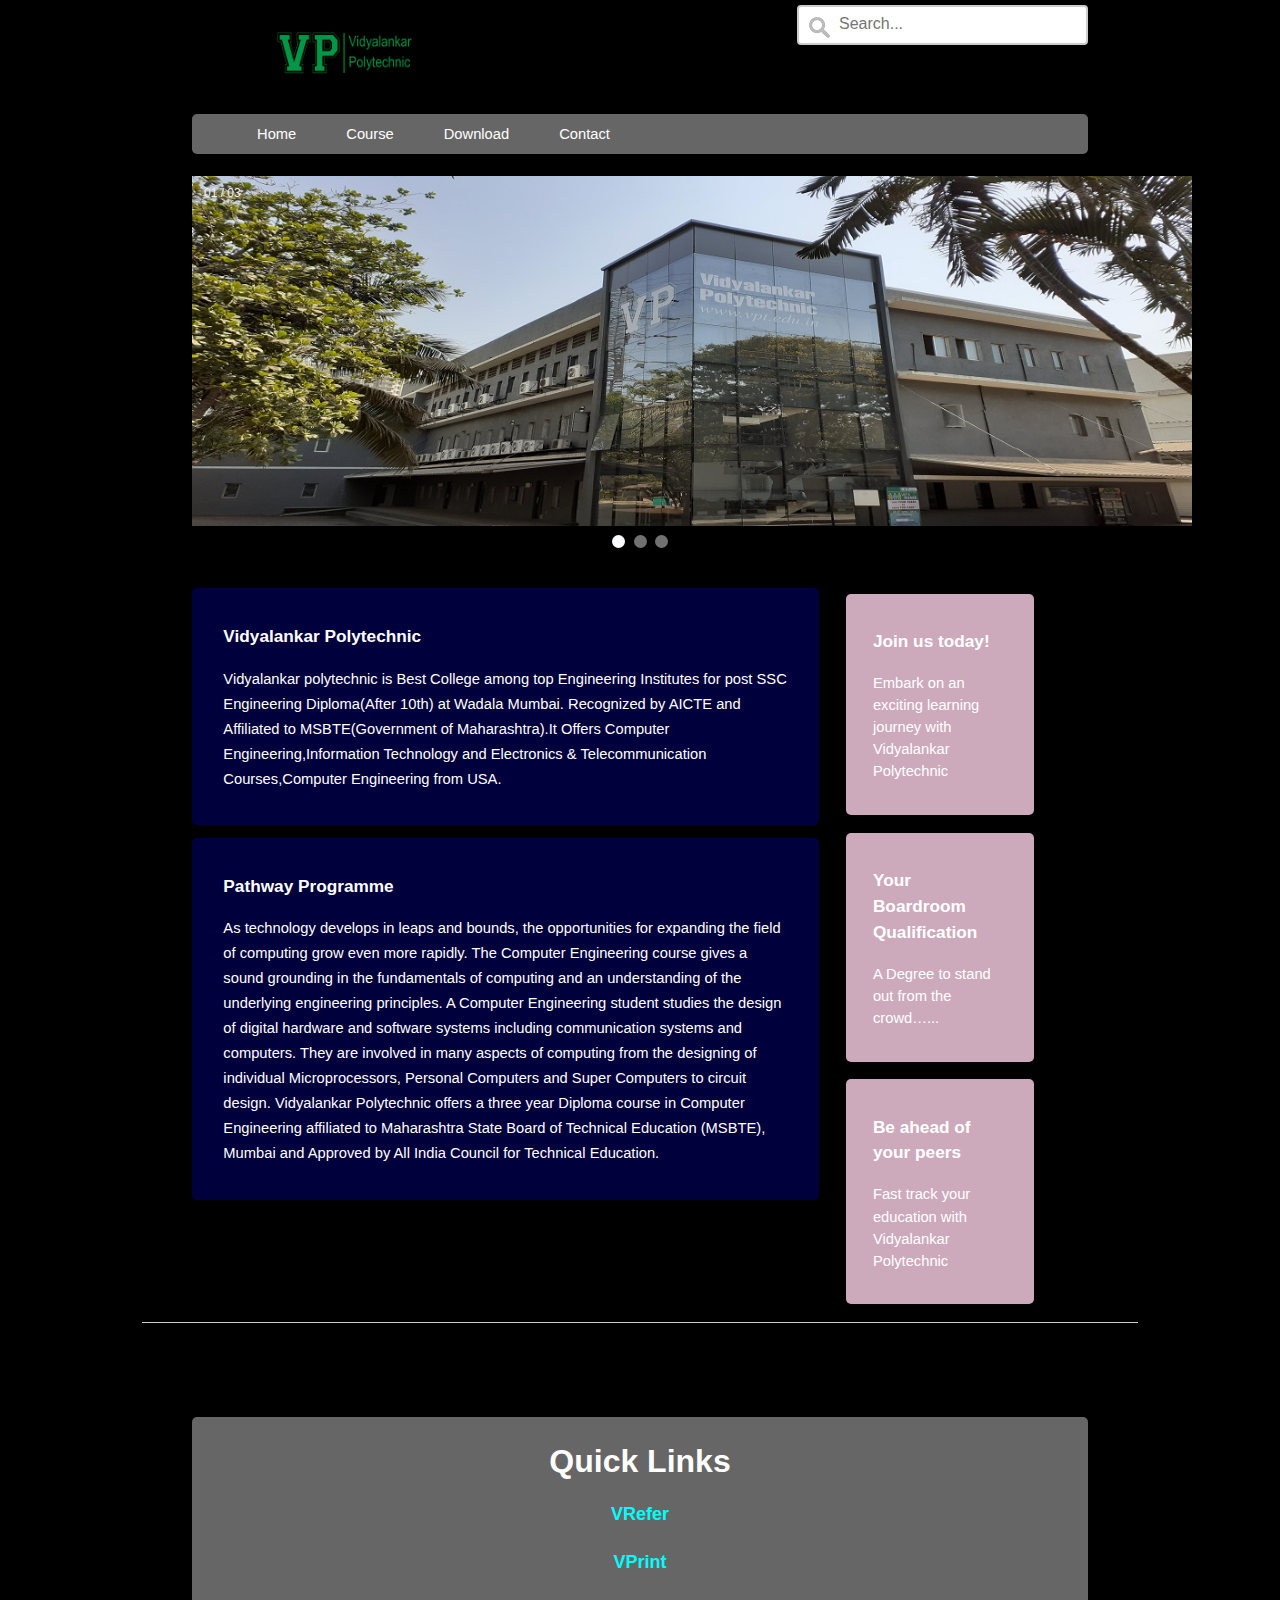
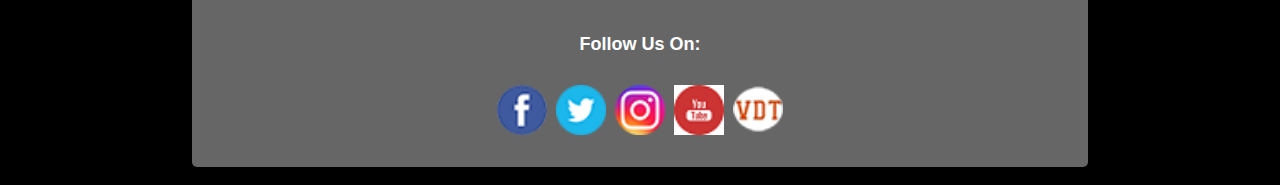
<file: index.html>
<!DOCTYPE html>
<html>
<head>
	<title>VIDYALANKAR POLYTECHNIC</title>
	
 <link rel="stylesheet" type="text/css" href="css/style.css">
</head>
<body class="body">
<header class="mainheader">
	<img src="images/logo.png">
	<content id="search">
		<form>
  <input type="text" name="search" placeholder="Search..." onclick="window.location.href='search.html'">
</form>
	</content>
	<nav>
		<ul>
			<li><a href="index.html">Home</a></li>
			<li><a href="course.html">Course</a></li>
			<li><a href="download.html">Download</a></li>
			<li><a href="contact.html">Contact</a></li>
			
			
		</ul> 
	</nav>
</header>
<br>
<div class="slideshow-container">

<div class="iambrpslides fade">
  <div class="numbertext">01 / 03</div>
  <img src="./images/a.jpg" height="350" width="1000">
 </div>

<div class="iambrpslides fade">
  <div class="numbertext">02 / 03</div>
  <img src="./images/b.jpg" height="350" width="1000">
  </div>

<div class="iambrpslides fade">
  <div class="numbertext">03 / 03</div>
  <img src="./images/c.jpg" height="350" width="1000">
</div>

</div>


<div style="text-align:center">
  <span class="dot"></span> 
  <span class="dot"></span> 
  <span class="dot"></span> 
</div>

<script>
var slideIndex = 0;
showSlides();

function showSlides() {
    var i;
    var slides = document.getElementsByClassName("iambrpslides");
    var dots = document.getElementsByClassName("dot");
    for (i = 0; i < slides.length; i++) {
       slides[i].style.display = "none";  
    }
    slideIndex++;
    if (slideIndex> slides.length) {slideIndex = 1}    
    for (i = 0; i < dots.length; i++) {
        dots[i].className = dots[i].className.replace(" active", "");
    }
    slides[slideIndex-1].style.display = "block";  
    dots[slideIndex-1].className += " active";
    setTimeout(showSlides, 2500); // This is for Changing image every 2.5 seconds
}
</script>
<br>
		
		<script type="text/javascript">
  document.title="Home";
</script>
		
				

<div class="mainContent">
	<div class="Content">
		<article class="topContent">
			<header>
			<h3> Vidyalankar Polytechnic </h3> 
			</header>
			<footer>
			</footer>
			<content>
<p>Vidyalankar polytechnic is Best College among top Engineering Institutes for post SSC Engineering Diploma(After 10th) at Wadala Mumbai. Recognized by AICTE and Affiliated to MSBTE(Government of Maharashtra).It Offers Computer Engineering,Information Technology and Electronics & Telecommunication Courses,Computer Engineering from USA.

</p>
			</content>
		</article>

		<article class="bottomContent">
			<header>
			<h3>Pathway Programme</h3> 
			</header>
			<footer>
			</footer>
			<content>
<p>As technology develops in leaps and bounds, the opportunities for expanding the field of computing grow even more rapidly. The Computer Engineering course gives a sound grounding in the fundamentals of computing and an understanding of the underlying engineering principles. A Computer Engineering student studies the design of digital hardware and software systems including communication systems and computers. They are involved in many aspects of computing from the designing of individual Microprocessors, Personal Computers and Super Computers to circuit design.

Vidyalankar Polytechnic offers a three year Diploma course in Computer Engineering affiliated to Maharashtra State Board of Technical Education (MSBTE), Mumbai and Approved by All India Council for Technical Education.

</p>
			</content>
		</article>

		
	</div>
</div>
<aside class="top-sidebar">
	<article>
		<h3>Join us today!</h3>
		<p>Embark on an exciting learning journey with Vidyalankar Polytechnic</p>
	</article>
</aside>

<aside class="middle-sidebar">
	<article>
		<h3>Your Boardroom Qualification</h3>
		<p>A Degree to stand out from the crowd…...</p>
	</article>
</aside>

<aside class="buttom-sidebar">
	<article>
		<h3>Be ahead of your peers</h3>
		<p>Fast track your education with Vidyalankar Polytechnic</p>
	</article>
</aside>
<hr>
<footer class="mainFooter">
<h4> <center> Quick Links <br>
<a href="http://172.16.1.33/"><font size="4" face="Arial">VRefer</font></a><br>
<a href="http://vprint.vit.edu.in:9191/user"><font size="4" face="Arial">VPrint</font></a><br>

<p><font size="4" face="Arial"> Follow Us On:</font></p>
<a href="https://www.facebook.com/Vidyalankar.VP"><img src="images\fb1.png" width=50 height="50"></a>
<a href="https://twitter.com/VidyalankarPoly"><img src="images\twitter-1.png" width="50" height="50"></a>
<a href="https://www.instagram.com/vp_vidyalankar/"><img src="images\instagram1.png" width="50" height="50"></a>
<a href="https://www.youtube.com/channel/UCovYI0sfOz3qQDZrzJkZIVw?view_as=subscriber"><img src="images\flat_youtube1.png" width="50" height="50"></a>
<a href="http://alumni.vidyalankar.edu.in/"><img src="images\vdt1.png" width="50" height="50"></a>
</center></h4>

</footer>

</body>
</html>
</file>
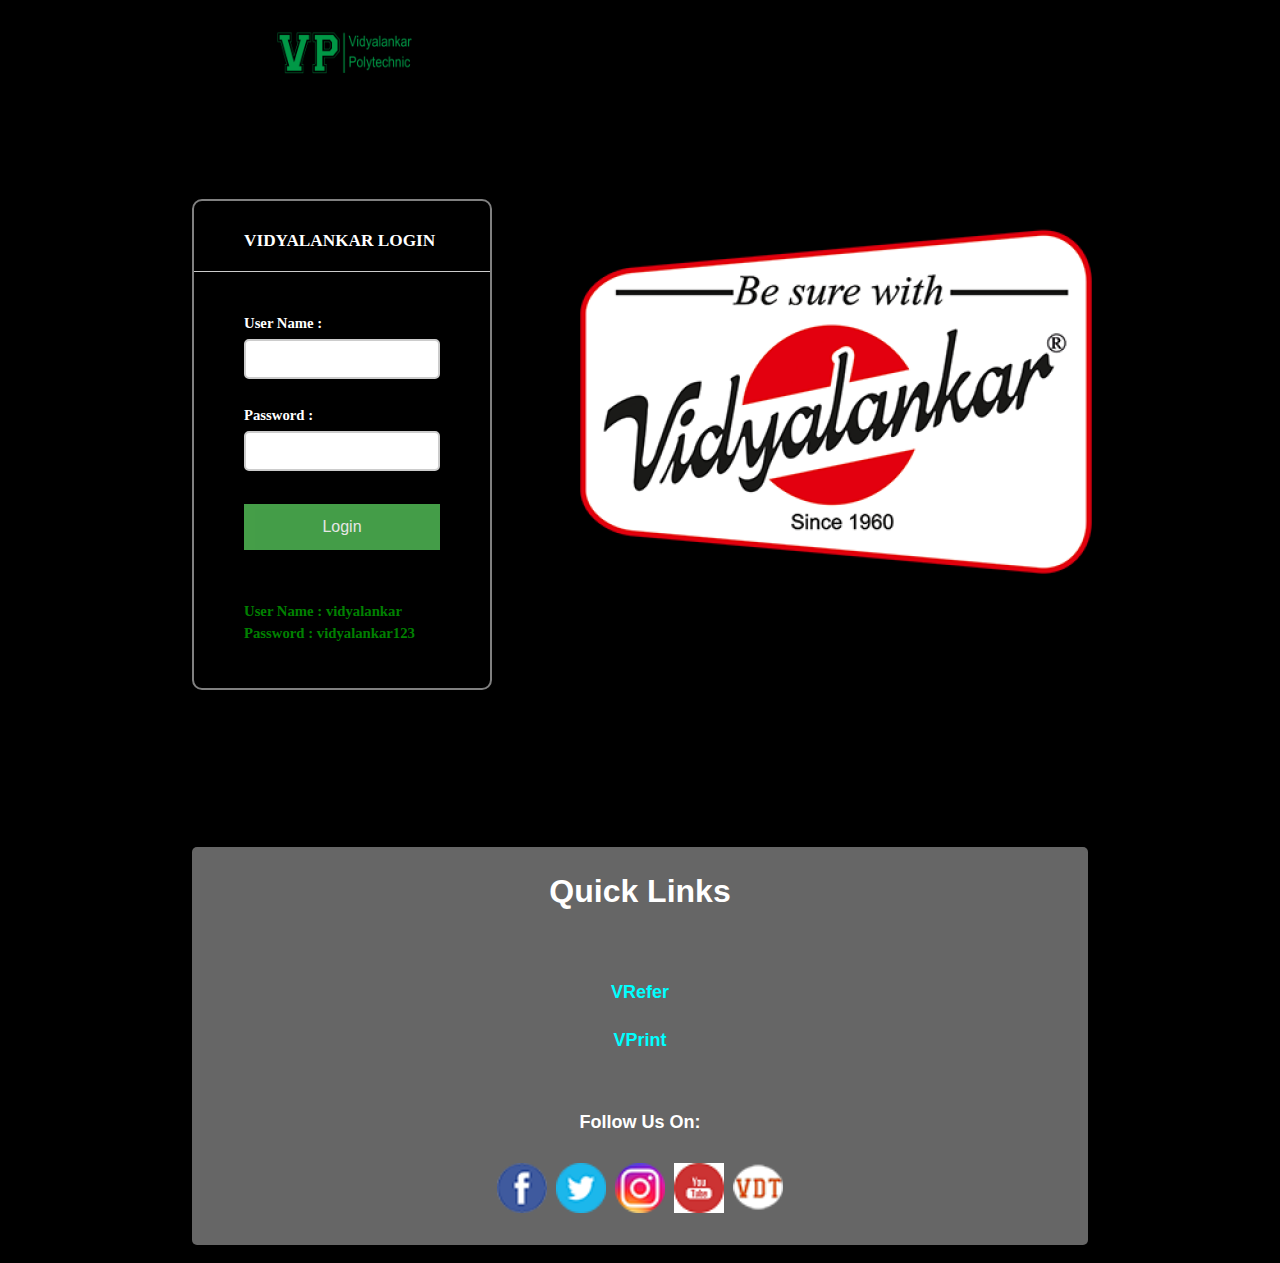
<file: login.html>
<!DOCTYPE html>
<html>
<head>
	<title>VIDYALANKAR POLYTECHNIC</title>
	
 <link rel="stylesheet" type="text/css" href="css/style.css">
<script src="javascript/login.js"></script> 

</head>
<body class="body">
<header class="mainheader">
<img src="images/logo.png"> 
</header>

<div class="container">
	  <div class="main">
	  
		<h3>VIDYALANKAR LOGIN </h3><hr/>
 
		<form id="form_id" method="post" name="myform">
		  <strong>User Name :</strong></br>
		  <input type="text" name="username" id="username"/></br>
 
		   <strong>Password :</strong></br>
		  <input type="password" name="password" id="password"/></br>
 
		  <input type="button" value="Login" id="submit" onclick="validate()"/>     
		</form>
		<span><br/><b class="valid"><h4>User Name : vidyalankar<br/>Password : vidyalankar123</b></h4></span></strong>
	  </div>
	 
	   <div class="fugo">
		 <a href="http://vpt.edu.in/"><img src="images/login_photo.png" /></a>
	  </div>
	</div>
     

<footer class="mainFooter">
<h4> <center> Quick Links <br><br> 
<a href="http://172.16.1.33/"><font size="4" face="Arial" >VRefer</font></a><br>
<a href="http://vprint.vit.edu.in:9191/user"><font size="4" face="Arial" >VPrint</font></a><br>

<p><font size="4" face="Arial"> Follow Us On:</font></p>
<a href="https://www.facebook.com/Vidyalankar.VP"><img src="images\fb1.png" width=50 height="50"></a>
<a href="https://twitter.com/VidyalankarPoly"><img src="images\twitter-1.png" width="50" height="50"></a>
<a href="https://www.instagram.com/vp_vidyalankar/"><img src="images\instagram1.png" width="50" height="50"></a>
<a href="https://www.youtube.com/channel/UCovYI0sfOz3qQDZrzJkZIVw?view_as=subscriber"><img src="images\flat_youtube1.png" width="50" height="50"></a>
<a href="http://alumni.vidyalankar.edu.in/"><img src="images\vdt1.png" width="50" height="50"></a>
</center></h4>
											
</footer>
<script type="text/javascript">
  document.title="Login";
</script>
</body>
</html>
</file>
<file: css/style.css>
h2{
 background-color: #FEFFED;
 padding: 30px 35px;
 margin: -10px -50px;
 text-align:center;
 border-radius: 10px 10px 0 0;
}
 
hr{
 margin: 10px -50px;
 border: 0;
 border-top: 1px solid #ccc;
 margin-bottom: 40px;
}
 
div.container{
 width: 900px;
 height: 610px;
 margin:35px auto;
 font-family: 'Raleway', sans-serif;
}
 
div.main{
 width: 300px;
 padding: 10px 50px 25px;
 border: 2px solid gray;
 border-radius: 10px;
 font-family: raleway;
 float:left;
 margin-top:50px;
}
 
input[type=text],input[type=password]{
 width: 100%;
 height: 40px;
 padding: 5px;
 margin-bottom: 25px;
 margin-top: 5px;
 border: 2px solid #ccc;
 color: #4f4f4f;
 font-size: 16px;
 border-radius: 5px;
}

label{
 color: #464646;
 text-shadow: 0 1px 0 #fff;
 font-size: 14px;
 font-weight: bold;
}

center{
 font-size:32px;
}

.note{
 color:red;
}
 
.valid{
 color:green;
}

.back{
 text-decoration: none;
 border: 1px solid rgb(0, 143, 255);
 background-color: rgb(0, 214, 255);
 padding: 3px 20px;
 border-radius: 2px;
 color: black;
}
 button {
  background-color: #4CAF50;
  color: white;
  font-size: 16px;
  padding: 14px 20px;
  margin: 8px 0;
  border: none;
  cursor: pointer;
  width: 100%;
  opacity: 0.9; 
}

input[type=button]{
 background-color: #4CAF50;
  color: white;
  font-size: 16px;
  padding: 14px 20px;
  margin: 8px 0;
  border: none;
  cursor: pointer;
  width: 100%;
  opacity: 0.9; 
 
}
 
input[type=button]:hover{
 opacity:1;
}

.fugo{
 float:right;
}
body{
	background-color: #000000;
	color:#FFFFFF;
	font-size: 92%; 
	/*Font Size is 14 */
	font-family: Arial, "Comic Sans Ms";
	line-height: 1.5;
	text-align: left;
}
div.gallery {
    margin: 5px;
    border: 1px solid #ccc;
    float: left;
    width: 180px;
	height: 350px;
}

div.gallery:hover {
    border: 1px solid #777;
}

div.gallery img {
    width: 100%;
    height: 70%;
}
#fix{
  clear: both;
}
div.desc {
    padding: 15px;
    text-align: center;
}
iframe{
  float: right;
}
a{
	text-decoration: none;
	color: white;
}
a:link, a:visited{
color: #00FFFF;
}
a:hover, a:active{
color:#fff;
}

.body{
margin: 0 auto;
width: 70%;	 
clear: both;
}
.mainheader img{
	width: 30%;
	height: auto;
	margin: 2% ;
}
.mainheader nav{
background-color: #666;
height: 40px;
line-height: 40px;
border-radius: 5px;
-moz-border-radius: 5px;
-webkit-border-radius: 5px;
}
.mainheader nav ul {
list-style-type: none;
margin: 0 auto;
}
.mainheader nav ul li {
list-style-type: none;
margin: 0 auto;
float: left;
display: inline-block;
}
.mainheader nav a:link, .mainheader nav a:visited{
color: #fff;

padding: 10px 25px;
height: 20px;
}
.mainheader nav a:hover, .mainheader nav a:active,
.mainheader nav .active a:link, .mainHeader nav .active a:visited
{
 background-color: #cf5c3F;
 text-shadow: none;
}
.mainheader nav ul li a{
	border-radius: 5px;
-moz-border-radius: 5px;
-webkit-border-radius: 5px;

}
.mainContent{
	line-height: 25px;
	border-radius: 5px;
-moz-border-radius: 5px;
-webkit-border-radius: 5px;

}
.Content{
	width: 70%;
	float: left;
	border-radius: 5px;
	-moz-border-radius: 5px;
-webkit-border-radius: 5px;

}
.topContent{
	background-color: rgb(0,0,60);
line-height: 25px;
border-radius: 5px;
-moz-border-radius: 5px;
-webkit-border-radius: 5px;
padding: 3% 5%;
margin-top: 2%;
	

}
.bottomContent{
background-color: rgb(0,0,60);
line-height: 25px;
border-radius: 5px;
-moz-border-radius: 5px;
-webkit-border-radius: 5px;
padding: 3% 5%;
margin-top: 2%;
	
}
.top-sidebar{
width: 21%;
float: left;
background-color: #cab;
border-radius: 5px;
-moz-border-radius: 5px;
-webkit-border-radius: 5px;

padding: 2% 3%;

margin: 2% 0 2% 3%;
}
.middle-sidebar{
width: 21%;
float: left;
background-color: #cab;
border-radius: 5px;
-moz-border-radius: 5px;
-webkit-border-radius: 5px;
margin-left: 3%;
padding: 2% 3%;
margin-bottom: 2%;


}
.buttom-sidebar{
width: 21%;
float: left;
background-color: #cab;
border-radius: 5px;
-moz-border-radius: 5px;
-webkit-border-radius: 5px;
margin-left: 3%;
padding: 2% 3%;
margin-bottom: 2%;
}
.mainFooter{
width: 100%;
float: left;
border-radius: 5px;
-moz-border-radius: 5px;
-webkit-border-radius: 5px;
background-color: #666;
margin-top: 6%;
margin-bottom: 2%;
}
.mainFooter p{
	width: 92%
	margin: 10px auto;
	color: #fff;
	padding: 2px;
	height: 40px;
	text-align: center;
}
#search{
	float: right;
}
#search input[type=text] {
    width: 100%;
    box-sizing: border-box;
    border: 2px solid #ccc;
    border-radius: 4px;
    font-size: 16px;
    background-color: white;
    background-image: url('../images/searchicon.png');
    background-position: 10px 10px; 
    background-repeat: no-repeat;
    padding: 10px 40px 12px 40px;
}
.post-info{
	font-style: italic;
	color: #999;
	font-size: 90%;
}


* {box-sizing:border-box}
body {font-family: Verdana,sans-serif;}
.iambrpslides {display:none}
.iambrpslides {display:none}

/* Slideshow container */
.slideshow-container {
  max-width: 1000px;
  position: relative;
  margin: auto;
}


/* Number text (1/3 etc) */
.numbertext {
  color: #f2f2f2;
  font-size: 12px;
  padding: 8px 12px;
  position: absolute;
  top: 0;
}

/* The dots/bullets/indicators */
.dot {
  height: 13px;
  width: 13px;
  margin: 0 2px;
  background-color: #717171;
  border-radius: 50%;
  display: inline-block;
  transition: background-color 0.6s ease;
}

.active {
  background-color: #FDFEFF;
}

/* Fading animation */
.fade {
  -webkit-animation-name: fade;
  -webkit-animation-duration: 1.5s;
  animation-name: fade;
  animation-duration: 1.5s;
}

@-webkit-keyframes fade {
  from {opacity: .4} 
  to {opacity: 1}
}

@keyframes fade {
  from {opacity: .4} 
  to {opacity: 1}
}

/* On smaller screens, decrease text size */
@media only screen and (max-width: 300px) {
  .text {font-size: 11px}

}
#hp{float: right;
 margin: 0 0 0 15px;
}
</file>
